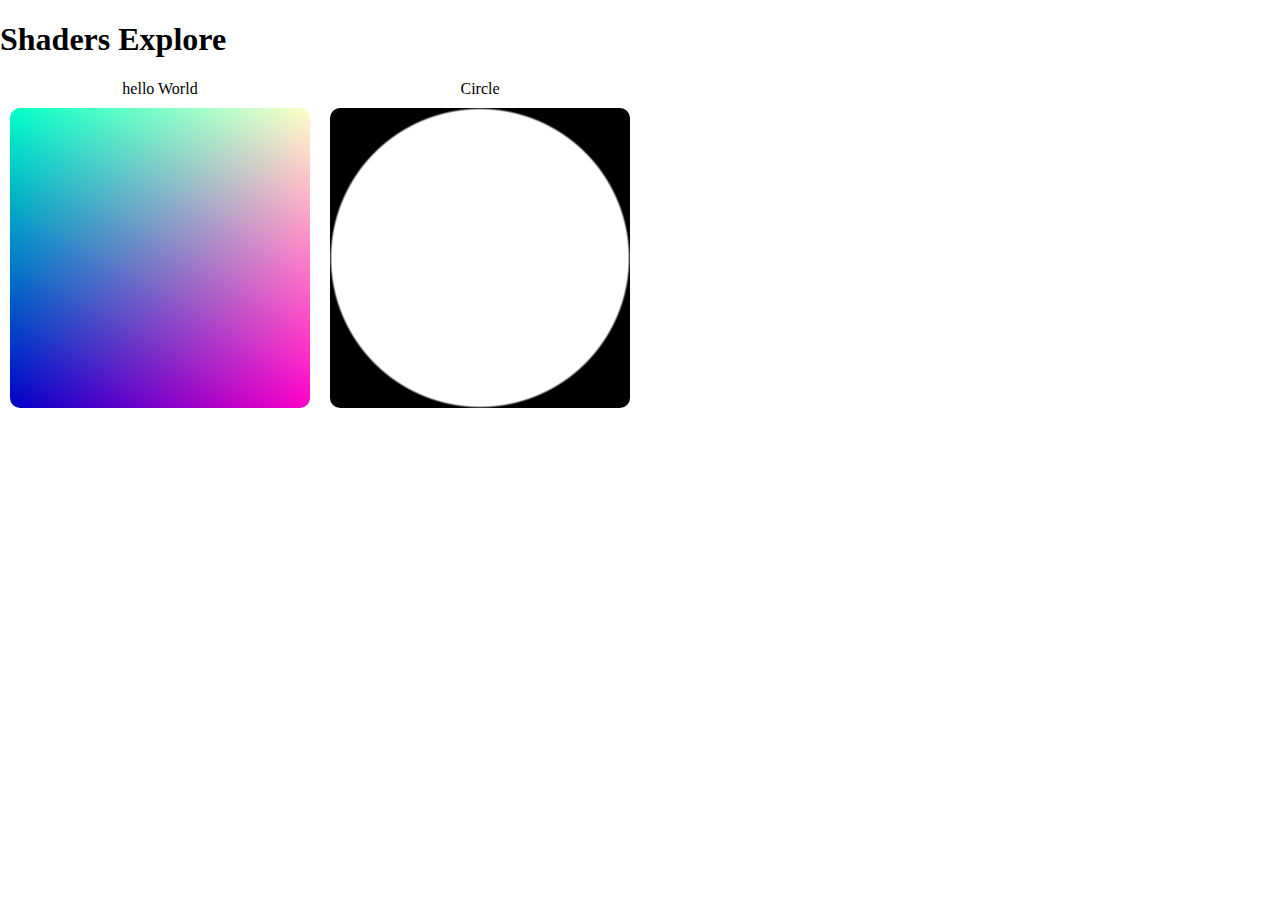
<file: index.html>
<!DOCTYPE html>
<html>
  <head>
    <meta charset="UTF-8" />
    <link rel="stylesheet" href="assets/styles.css" />
    <script src="elm.js"></script>
  </head>

  <body>
    <div id="app"></div>
    <script>
      Elm.Main.init({
        node: document.getElementById('app'),
      });
    </script>
  </body>
</html>
</file>
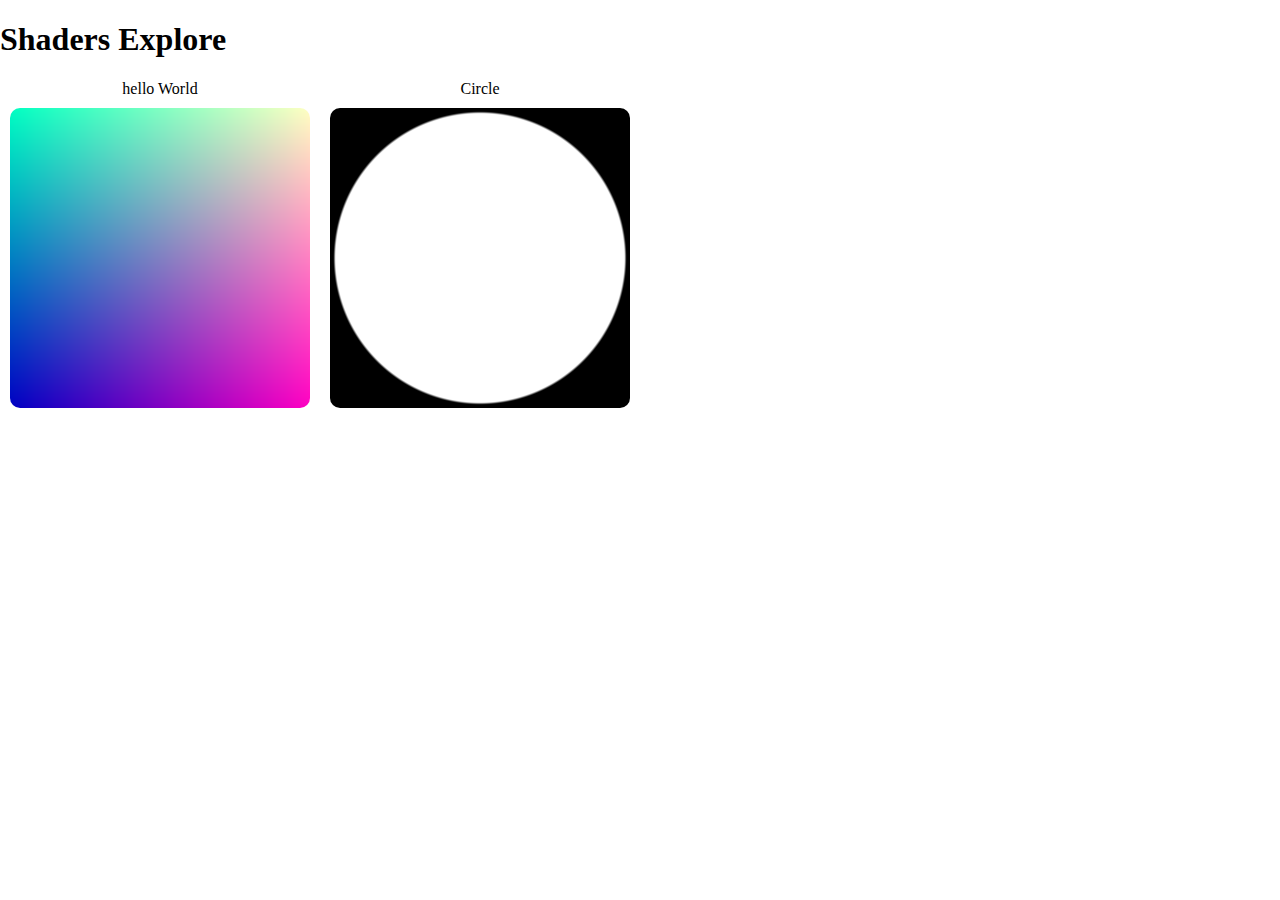
<file: src/index.html>
<!DOCTYPE html>
<html>
  <head>
    <meta charset="UTF-8" />
    <link rel="stylesheet" href="assets/styles.css" />
    <script src="../elm.js"></script>
  </head>

  <body>
    <div id="app"></div>
    <script>
      Elm.Main.init({
        node: document.getElementById('app'),
      });
    </script>
  </body>
</html>
</file>
<file: assets/styles.css>
body {
  padding: 0;
  margin: 0;
}

.title {
  color: blue;
}

.header {
  background-color: gray;
}
</file>
<file: src/assets/styles.css>
body {
  padding: 0;
  margin: 0;
}

.title {
  color: blue;
}

.header {
  background-color: gray;
}
</file>
